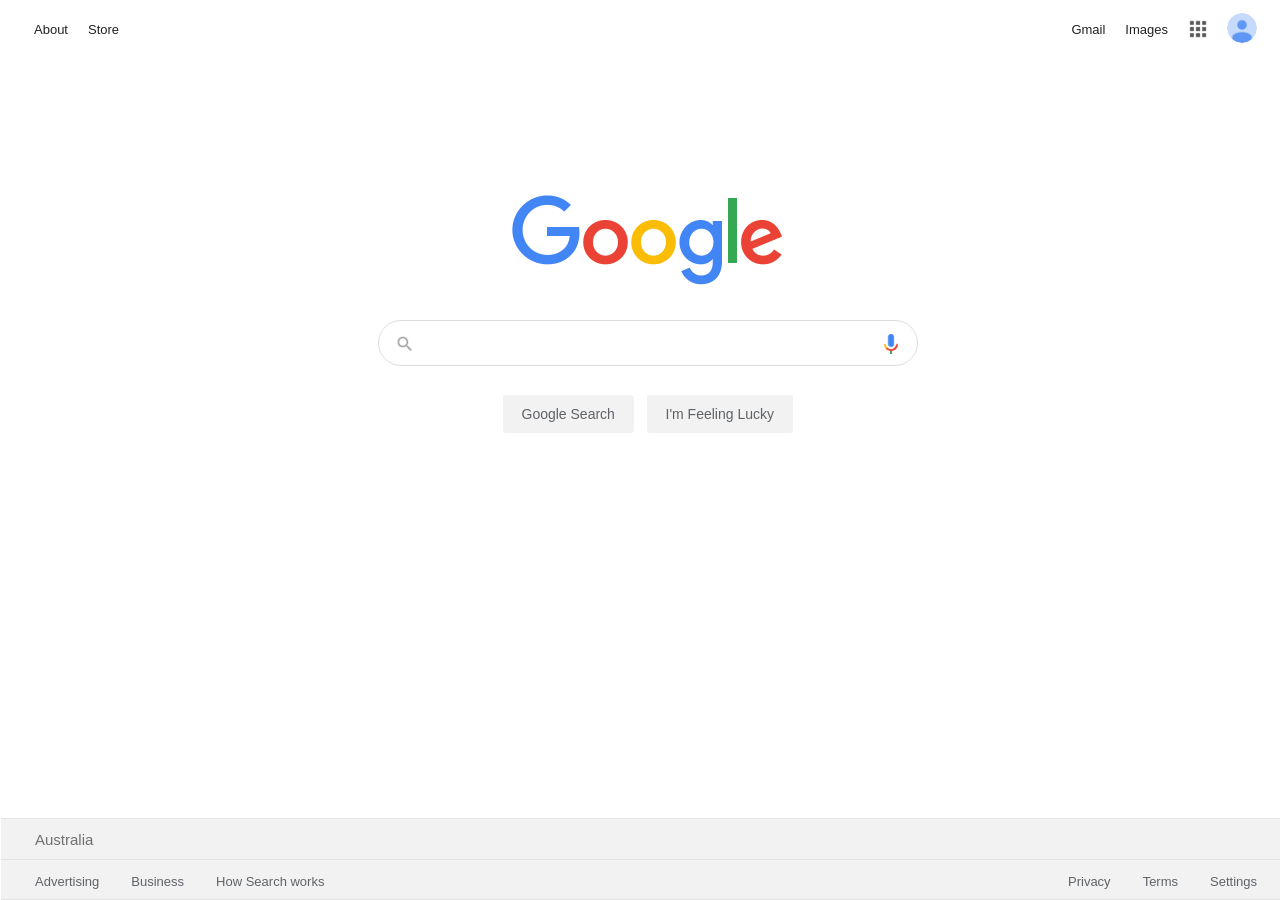
<file: index.html>
<!DOCTYPE html>
<head>
    <title>Google</title>
    <link rel="stylesheet" type="text/css" href="g-styles.css">
    <link rel="shortcut icon" href="images/image12.png"/>
</head>
<body>
<div class="container zero">
    <header>
            <a class="about" href="https://about.google/intl/en/?fg=1&utm_source=google-AU&utm_medium=referral&utm_campaign=hp-header">About</a>
            <a class="store" href="https://store.google.com/?utm_source=hp_header&utm_medium=google_oo&utm_campaign=GS100042">Store</a>
            <div class="jleft">
                <a class="gmail" href="https://www.google.com.au/imghp?hl=en&tab=wi&authuser=0&ogbl">Gmail</a>
                <a class="images" href="https://www.google.com.au/imghp?hl=en&tab=wi&authuser=0&ogbl">Images</a>
                <img src="images/menu.png" alt="Menu" class="menu">
                <div class="avatar"></div>
            </div>
    </header>
    <div class="container one">
        <img src=images/logo.png title="google.com" alt="Google Logo" class="image">
    </div>
    <div class="container two">
        <div class="input">
            <img src="images/mag.jpg" class="image" ID="mag">
            <input type="text" id="query" class="sbar">
            <img src="images/Google_mic.png" class="image" ID="mic">
        </div>
    </div>
    <div class="container three">
        <div class="bgsearch">
            <a class="button gsearch" href="http://google.com">Google Search</a>
        </div>
        <div class ="bifl">
            <a class="button ifl" href="https://www.google.com/doodles/">I'm Feeling Lucky</a>
        </div>
    </div>
</div>
<footer>
    <div class="aus">
        <p class="ausp">Australia</p>
    </div>
    <div class="tfoot">
        <a href="https://ads.google.com/intl/en_au/home/?subid=ww-ww-et-g-awa-a-g_hpafoot1_1!o2&utm_source=google.com&utm_medium=referral&utm_campaign=google_hpafooter&fg=1" class="tfootad">Advertising</a>
        <a href="https://www.google.com/services/?subid=ww-ww-et-g-awa-a-g_hpbfoot1_1!o2&utm_source=google.com&utm_medium=referral&utm_campaign=google_hpbfooter&fg=1" class="tfootnex">Business</a>
        <a href="https://google.com/search/howsearchworks/?fg=1" class="tfootnex">How Search works</a>
        <div class="jleft bot">
            <a href="https://www.google.com/intl/en_au/policies/privacy/?fg=1" class="tfootnex">Privacy</a>
            <a href="https://www.google.com/intl/en_au/policies/terms/?fg=1" class="tfootnex">Terms</a>
            <a href="https://www.google.com/preferences?hl=en" class="tfootnex">Settings</a>
        </div>
    </div>
</footer>
</body>
</file>
<file: g-styles.css>
.container {
    width: 100%;
    color: #FFFDFE;
    display: block;
}

.container .one {
    position: absolute;
    margin-top: 0px;
    z-index: 3;
}

.container .two {
    position: absolute;
    margin-top: 275px;
    z-index: 4;
}

.container .three {
    position: absolute;
    margin-top: 360px;
    display: grid;
    grid-template-columns: 1fr 132px 147px 1fr;
    grid-gap: 12px;
}

.container .zero {
    position: absolute;
    width: 100%;
    height: 100%;
}

.input {
    width: 42%;
    max-width: 600px;
    min-width: 500px;
    height: 44px;
    border: solid;
    border-color: #ddd;
    border-width: 1px;
    border-radius: 23px;
    display: block;
    margin-left: auto;
    margin-right: auto;
}

.input:hover {
    box-shadow: 0px 0px 4px 3px #eee;
    border-color: #fff;
}

.image {
    width: 272px;
    display: block;
    margin-left: auto;
    margin-right: auto;
    margin-top: 150px;
}

#query {
    display: block;
    margin-left: auto;
    margin-right: auto;
    margin-top: -37px;
    height: 34px;
    width: 82%;
    position: relative;
    font-family: Arial, sans-serif;
    font-size: 16px;
    border: none;
    z-index: 2;
}

#mag {
    display: block;
    height: 16px;
    width: 16px;
    margin-left: 18px;
    margin-top: 15px;
    margin-bottom: 10px;
    z-index: 3;
}

#mic {
    display: block;
    height: 20px;
    width: 14px;
    margin-right: 19px;
    margin-top: -27px;
    margin-bottom: 10px;
    z-index: 3;
}

input:focus {
    outline: none;
}

.bgsearch {
    height: 36px;
    width: 132px;
    display: inline-block;
    grid-column-start: 2;
    margin-right: 0px;
    margin-left: auto;
}

a {
    font-family: Arial;
    font-size: 14px;
    color: #5F6368;
    background-color: #f2f2f2;
    border: solid;
    border-radius: 4px;
    border-color: #f2f2f2;
    text-decoration: none;
    padding-top: 8px;
    padding-bottom: 8px;
    padding-left: 16px;
    padding-right: 16px;
}

a:hover {
    border: solid;
    border-color: #c6c6c6;
    border-width: 1px;
    color: #000;
    background-color: #f8f8f8;
    box-shadow: 0 1px 1px rgba(0,0,0,0.1);
    padding-top: 10px;
    padding-bottom: 10px;
    padding-left: 18px;
    padding-right: 18px;
}

.bifl {
    height: 36px;
    width: 180px;
}

.about {
    background: none;
    border: none;
    display: inline-block;
    padding-left: 26px;
    margin-top: 6px;
    font-size: 13px;
    color: rgb(0,0,0,0.87);
}

.about:hover {
    background: none;
    border: none;
    padding-left: 26px;
    margin-top: 6px;
    margin-left: 0px;
    margin-right: -2px;
    padding-top: 0px;
    padding-bottom: 0px;
    text-decoration-line: underline;
    box-shadow: none;
    border: none;
    opacity: 0.85;
}

.store {
    background: none;
    border: none;
    display: inline-block;
    padding-left: 0px;
    margin-top: 6px;
    font-size: 13px;
    color: rgb(0,0,0,0.87);
}

.store:hover {
    background: none;
    border: none;
    padding-left: 0px;
    margin-top: 6px;
    padding-top: 0px;
    padding-bottom: 0px;
    text-decoration-line: underline;
    box-shadow: none;
    border: none;
    opacity: 0.85;
}

.avatar {
    height: 30px;
    width: 30px;
    border: solid;
    border-width: 1px;
    border-color: #fff;
    border-radius: 16px;
    display: inline-block;
    margin-right: 14px;
    margin-left: 0px;
    position: relative;
    top: 10px;  
    background-image: url("images/avatar.png");
    background-size: cover;
}


.menu {
    height: 18px;
    width: 18px;
    display: inline-block;
    margin-right: 15px;
    margin-left: 1px;  
    opacity: 0.65;
    position: relative;
    top: 4px;
}

.menu:hover {
    opacity: 1;
}

.images {
    background: none;
    border: none;
    display: inline-block;
    padding-left: 0px;
    margin-top: 0px;
    font-size: 13px;
    color: rgb(0,0,0,0.87);
}

.images:hover {
    background: none;
    border: none;
    padding-left: 0px;
    margin-top: 0px;
    margin-right: -2px;
    padding-top: 0px;
    padding-bottom: 0px;
    text-decoration-line: underline;
    box-shadow: none;
    border: none;
    opacity: 0.85;
}

.gmail {
    background: none;
    border: none;
    display: inline-block;
    padding-left: 0px;
    margin-top: 0px;
    font-size: 13px;
    color: rgb(0,0,0,0.87);
}

.gmail:hover {
    background: none;
    border: none;
    padding-left: 0px;
    margin-top: 0px;
    margin-right: -2px;
    padding-top: 0px;
    padding-bottom: 0px;
    text-decoration-line: underline;
    box-shadow: none;
    border: none;
    opacity: 0.85;
}

header {
    width: 100%;
    grid-template-columns: 1fr;
}

.jleft {
    display: inline-block;
    margin-top: -6px;
    float: right;
}

footer {
    grid-template: repeat(2, 41px) / 1fr;
    display: grid;
    width: 100%;
    position: absolute;
    bottom: 0;
}

.aus {
    width: 100%;
    height: 100%;
    background-color: #f2f2f2;
    border-top: solid;
    border-bottom: solid;
    border-width: 1px;
    border-color: #e4e4e4;
    margin-left: -7px;
}

.ausp {
    font-family: Arial; sans-serif;
    font-size: 15px;
    color: rgba(0, 0, 0, 0.54);
    padding-left: 34px;
    margin-top: 12px;
}

.tfoot {
    grid-row-start: 2;
    background-color: #f2f2f2;
    border-top: solid;
    border-bottom: solid;
    border-width: 1px;
    border-color: #e4e4e4;
    margin-left: -7px;
}

.tfootad {
    background: none;
    border: none;
    display: inline-block;
    padding-left: 34px;
    margin-top: 6px;
    font-size: 13px;
    color: #5f6368;
}

.tfootad:hover {
    background: none;
    border: none;
    padding-left: 27px;
    margin-top: 6px;
    margin-left: 7px;
    margin-right: -2px;
    padding-top: 0px;
    padding-bottom: 0px;
    text-decoration-line: underline;
    box-shadow: none;
    border: none;
    color: #5f6368;
    border-width: 0px;
}

.tfootnex {
    background: none;
    border: none;
    display: inline-block;
    padding-left: 12px;
    margin-top: 6px;
    font-size: 13px;
    color: #5f6368;
}

.tfootnex:hover {
    background: none;
    border: none;
    padding-left: 12px;
    margin-top: 6px;
    margin-left: 0px;
    margin-right: -2px;
    padding-top: 0px;
    padding-bottom: 0px;
    text-decoration-line: underline;
    box-shadow: none;
    border: none;
    color: #5f6368;
    
}

.bot {
    margin-top: 0px;
    margin-left: 0px;
    margin-right: 15px;
}
</file>
